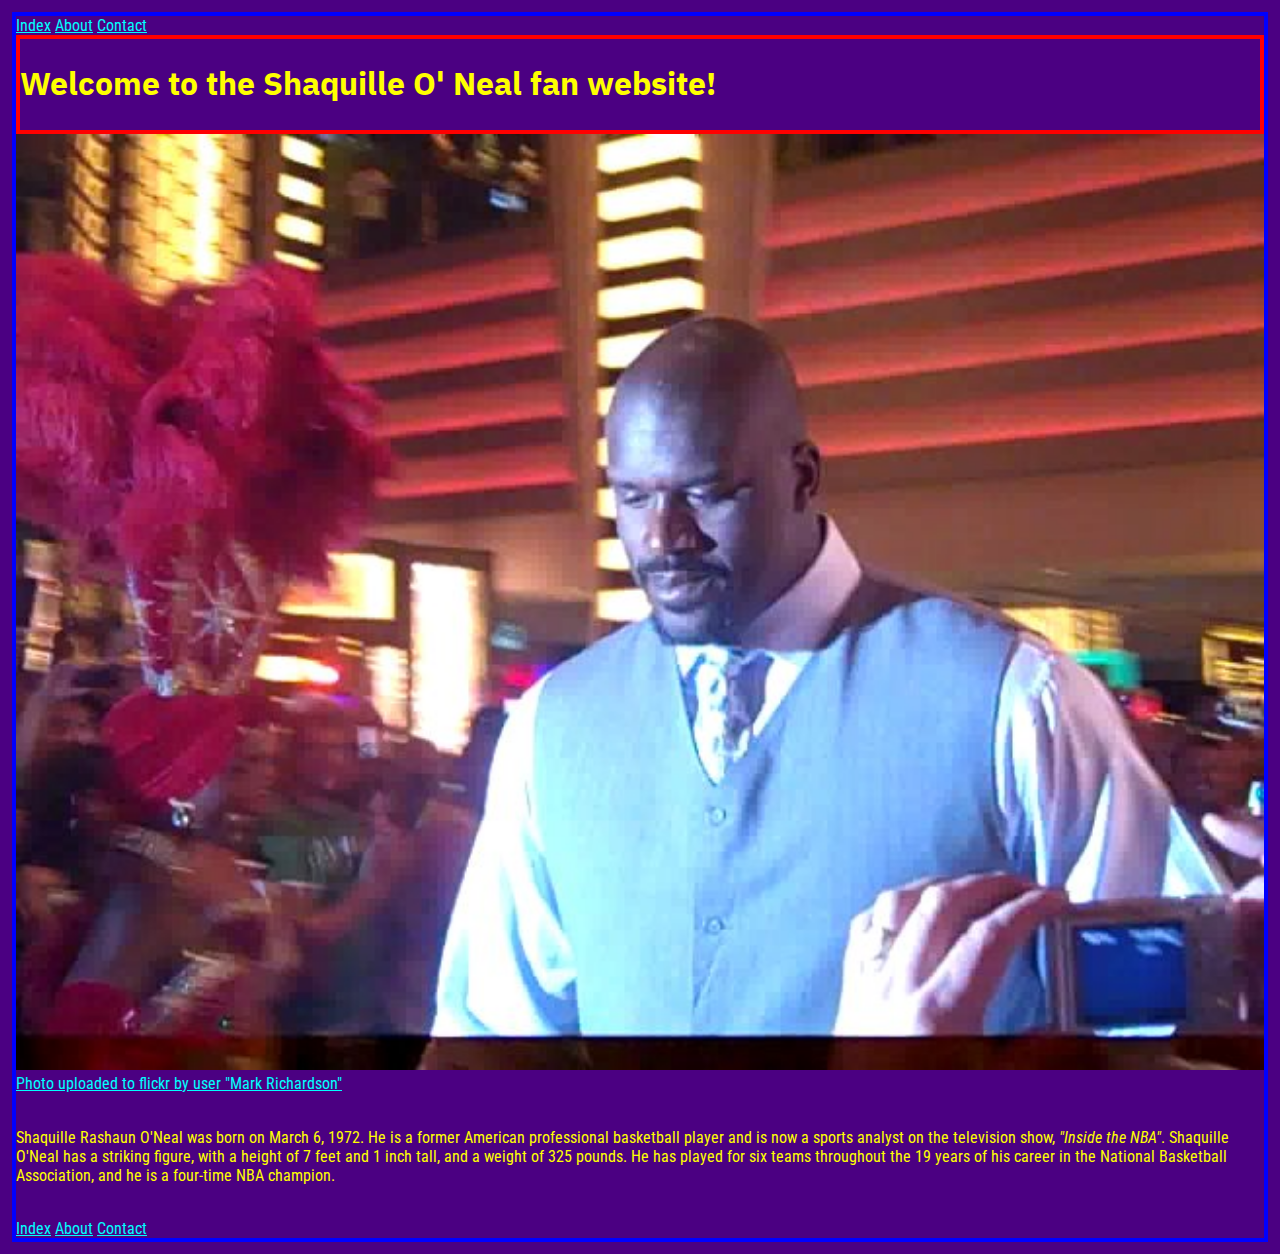
<file: index.html>
<!DOCTYPE html>
<html lang="en" dir="ltr">
  <head>
    <meta charset="utf-8">
    <meta name="viewport" content="width=device-width, initial-scale=1.0" >
    <meta name="description" content="Shaquille O'Neal Fan Website">
    <title>Shaq Fan Site</title>
  <link rel="stylesheet" href="css/style.css">
  <link rel="preconnect" href="https://fonts.googleapis.com">
<link rel="preconnect" href="https://fonts.gstatic.com" crossorigin>
<link href="https://fonts.googleapis.com/css2?family=IBM+Plex+Sans+Arabic:wght@500&family=Roboto+Condensed:ital@0;1&display=swap" rel="stylesheet">
  </head>

  <body>

    <nav aria-label="nav-1">
      <a href="index.html">Index</a>
      <a href="about.html">About</a>
      <a href="contact.html">Contact</a>
    </nav>

    <header>
      <h1>
        Welcome to the Shaquille O' Neal fan website!
      </h1>
    </header>

    <main>
      <a href="https://flic.kr/p/6QWG8Y" target="_blank">
        <img class="hero" src="img/shaq-planet-hollywood-casino-las-vegas.jpg" alt="Shaq in front of Planet Hollywood Casino in Las Vegas">
        <div>Photo uploaded to flickr by user "Mark Richardson"</div>
      </a>
      <br>

      <p>
      Shaquille Rashaun O'Neal was born on March 6, 1972.
      He is a former American professional basketball player and is now a sports analyst on the television show, <i>"Inside the NBA"</i>.
      Shaquille O'Neal has a striking figure, with a height of 7 feet and 1 inch tall, and a weight of 325 pounds.
      He has played for six teams throughout the 19 years of his career in the National Basketball Association, and he is a four-time NBA champion.
      </p>
      <br>

    </main>

    <footer aria-label="footer-1">
      <nav  aria-label="nav-2">
        <a href="index.html">Index</a>
        <a href="about.html">About</a>
        <a href="contact.html">Contact</a>
      </nav>
    </footer>

  </body>
</html>
</file>
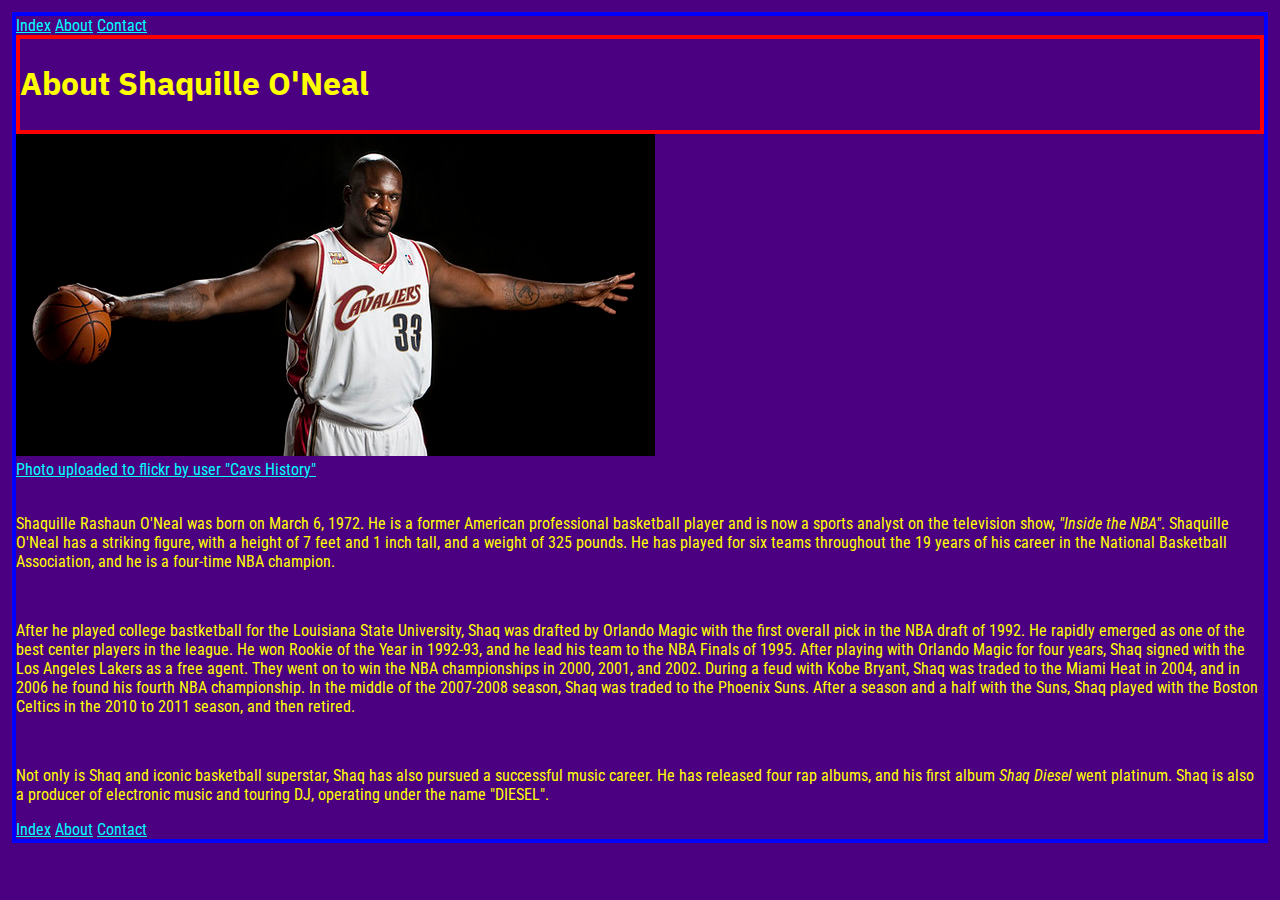
<file: about.html>
<!DOCTYPE html>
<html lang="en" dir="ltr">
  <head>
    <meta charset="utf-8">
    <meta name="viewport" content="width=device-width, initial-scale=1.0" >
    <meta name="description" content="Shaquille O'Neal Fan Website">
    <title>About Shaq</title>
    <link rel="stylesheet" href="css/style.css">
    <link rel="preconnect" href="https://fonts.googleapis.com">
<link rel="preconnect" href="https://fonts.gstatic.com" crossorigin>
<link href="https://fonts.googleapis.com/css2?family=IBM+Plex+Sans+Arabic:wght@500&family=Roboto+Condensed:ital@0;1&display=swap" rel="stylesheet">
  </head>

  <body>
    <nav aria-label="nav-1">
      <a href="index.html">Index</a>
      <a href="about.html">About</a>
      <a href="contact.html">Contact</a>
    </nav>

    <header>
      <h1>
        About Shaquille O'Neal
      </h1>
    </header>

    <main>
      <a href="https://www.flickr.com/photos/cavshistory/4050391710/" target="_blank">
        <img src="img/shaq-tpose.jpg" alt="Shaq smirking while T-posing in game attire">
        <div>Photo uploaded to flickr by user "Cavs History"</div>
      </a>

    <br>

    <p>
        Shaquille Rashaun O'Neal was born on March 6, 1972.
    He is a former American professional basketball player and is now a sports analyst on the television show, <i>"Inside the NBA"</i>.
    Shaquille O'Neal has a striking figure, with a height of 7 feet and 1 inch tall, and a weight of 325 pounds.
    He has played for six teams throughout the 19 years of his career in the National Basketball Association, and he is a four-time NBA champion.
    </p>
    <br>
    <p>
        After he played college bastketball for the Louisiana State University, Shaq was drafted by Orlando Magic with the first overall pick in the NBA draft of 1992.
     He rapidly emerged as one of the best center players in the league. He won Rookie of the Year in 1992-93, and he lead his team to the NBA Finals of 1995.
     After playing with Orlando Magic for four years, Shaq signed with the Los Angeles Lakers as a free agent.
     They went on to win the NBA championships in 2000, 2001, and 2002.
     During a feud with Kobe Bryant, Shaq was traded to the Miami Heat in 2004, and in 2006 he found his fourth NBA championship.
     In the middle of the 2007-2008 season, Shaq was traded to the Phoenix Suns. After a season and a half with the Suns, Shaq played with the Boston Celtics in the 2010 to 2011 season, and then retired.
    </p>
    <br>
    <p>
    Not only is Shaq and iconic basketball superstar, Shaq has also pursued a successful music career. He has released four rap albums, and his first album <i>Shaq Diesel</i> went platinum.
    Shaq is also a producer of electronic music and touring DJ, operating under the name "DIESEL".
    </p>
</main>

    <footer aria-label="footer-1">
      <nav aria-label="nav-2">
        <a href="index.html">Index</a>
        <a href="about.html">About</a>
        <a href="contact.html">Contact</a>
      </nav>
    </footer>
  </body>
</html>
</file>
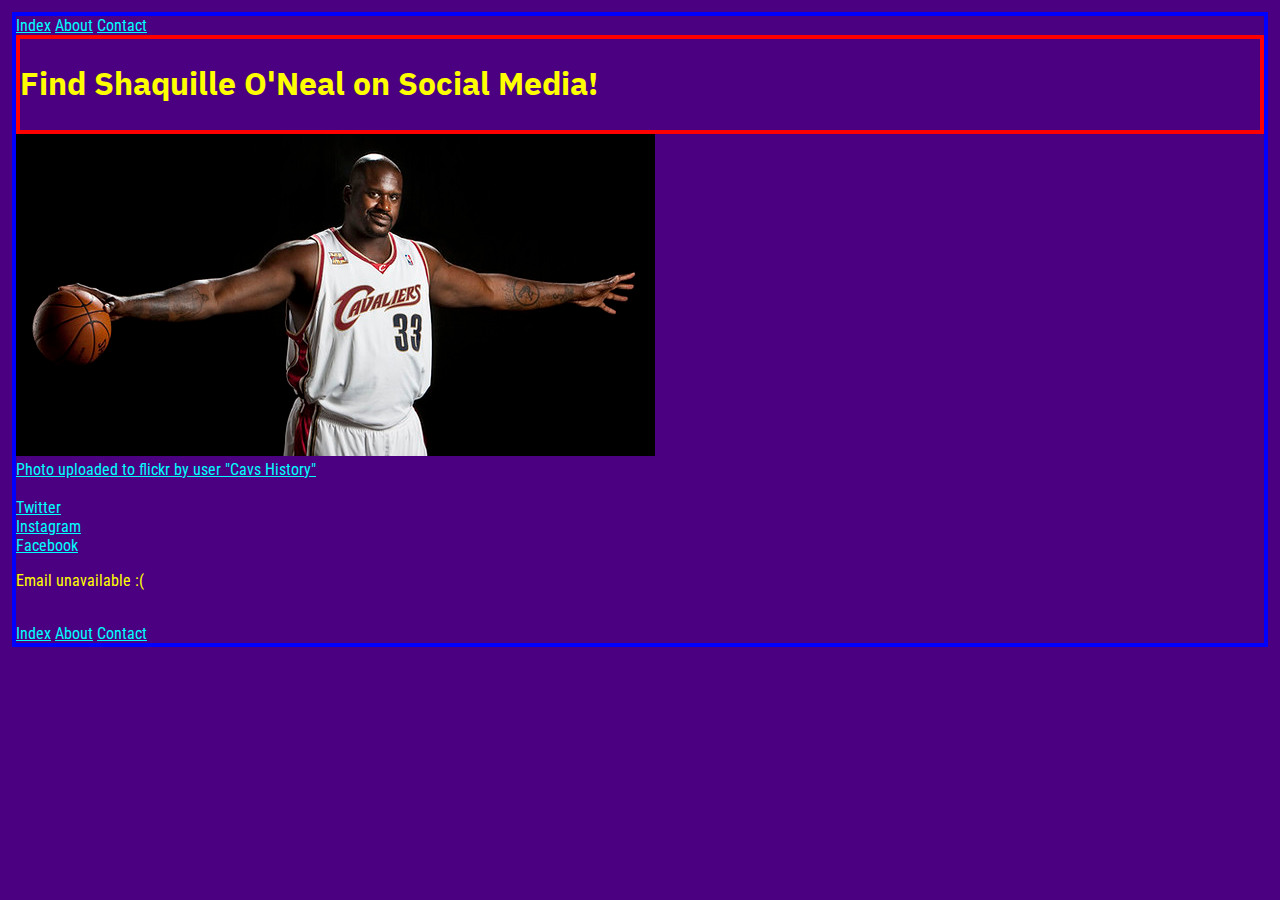
<file: contact.html>
<!DOCTYPE html>
<html lang="en" dir="ltr">
  <head>
    <meta charset="utf-8">
    <meta name="viewport" content="width=device-width, initial-scale=1.0" >
    <meta name="description" content="Shaquille O'Neal Fan Website">
    <title>Contact Shaq</title>
    <link rel="stylesheet" href="css/style.css">
    <link rel="preconnect" href="https://fonts.googleapis.com">
<link rel="preconnect" href="https://fonts.gstatic.com" crossorigin>
<link href="https://fonts.googleapis.com/css2?family=IBM+Plex+Sans+Arabic:wght@500&family=Roboto+Condensed:ital@0;1&display=swap" rel="stylesheet">
  </head>

  <body>
    <nav aria-label="nav-1">
      <a href="index.html">Index</a>
      <a href="about.html">About</a>
      <a href="contact.html">Contact</a>
    </nav>

    <header>
      <h1>
        Find Shaquille O'Neal on Social Media!
      </h1>
    </header>

    <main>
      <a href="https://www.flickr.com/photos/cavshistory/4050391710/" target="_blank">
        <img src="img/shaq-tpose.jpg" alt="Shaq smirking while T-posing in game attire">
        <div>Photo uploaded to flickr by user "Cavs History"</div>
      </a>
      <br>
      <a href="https://twitter.com/SHAQ" target="_blank">
      Twitter
      </a>
      <br>
      <a href="https://www.instagram.com/shaq/" target="_blank">
      Instagram
      </a>
      <br>
      <a href="https://www.facebook.com/shaq" target="_blank">
      Facebook
      </a>
      <br>
<p>
Email unavailable :(
</p>
<br>
    </main>



<footer aria-label="footer-1">
  <nav aria-label="nav-2">
    <a href="index.html">Index</a>
    <a href="about.html">About</a>
    <a href="contact.html">Contact</a>
  </nav>
</footer>

  </body>
</html>
</file>
<file: css/style.css>
html{
  border: 4px solid indigo;
  background-color: indigo;
  color: yellow;
}

body {
  border: 4px solid blue;
  z-index: 0;
}

header {
  border: 4px solid red;
}

.hero {
  width: 100%;
}

a {
  font-family: 'Roboto Condensed', sans-serif;
  color: cyan;
}

p {
  font-family: 'Roboto Condensed', sans-serif;
}

div {
  font-family: 'Roboto Condensed', sans-serif;
}

h1 {
  font-family: 'IBM Plex Sans Arabic', sans-serif;
}
</file>
